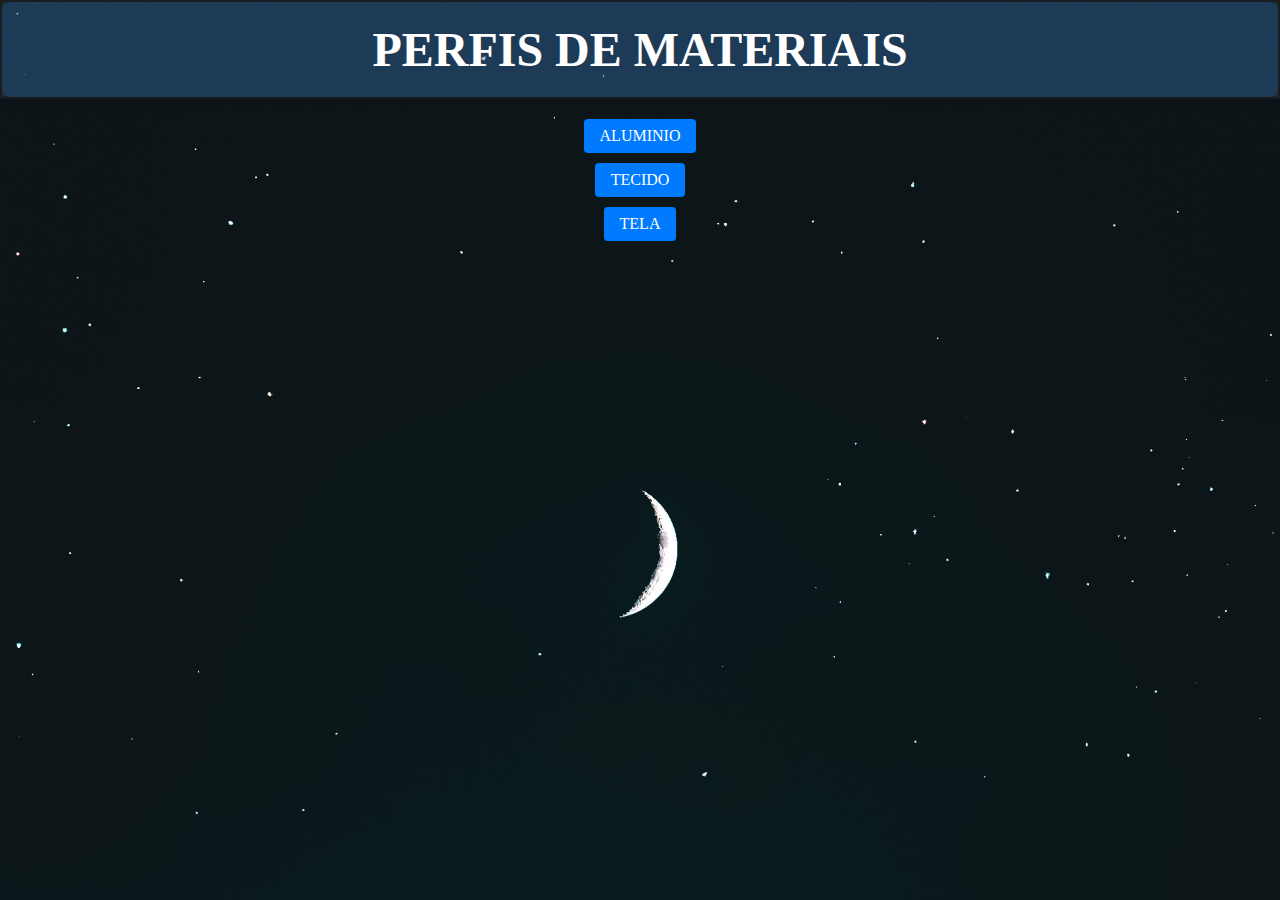
<file: index.html>
<!DOCTYPE html>
<html lang="pt">
<head>
    <meta charset="UTF-8">
    <meta name="viewport" content="width=device-width, initial-scale=1.0">
    <link rel="stylesheet" href="style.css">
    <title>Teste de Perfil</title>
    <link rel="shortcut icon" href="2871favicon.ico" type="image/x-icon">
  </head>
<body>
    <header>
        <h1>PERFIS DE MATERIAIS </h1>
    </header>

    <main>
    
        
       
    
    <P><a href="Planilhas/Perfil Aluminio.xlsx">ALUMINIO</a></P>
    <P><a href="Planilhas/Perfil Tecidos.xlsx">TECIDO</a></P>
    <P><a href="Planilhas/Perfil Tela.xlsx">TELA</a> </P> 
 
    
    </main>
   
</body>
</html>
</file>
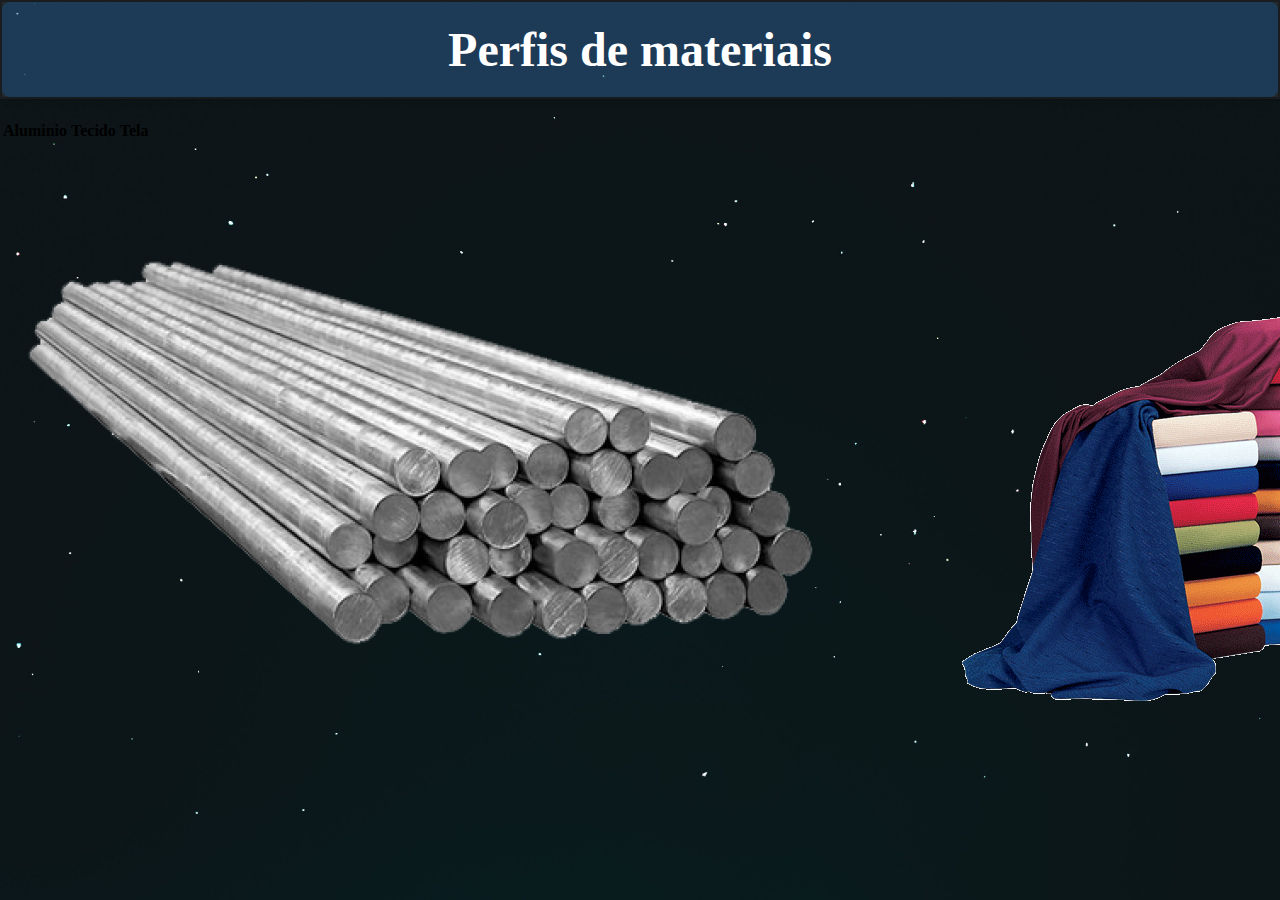
<file: Perfis.html>
<!DOCTYPE html>
<html lang="pt">
<head>
    <meta charset="UTF-8">
    <meta name="viewport" content="width=device-width, initial-scale=1.0">
    <link rel="stylesheet" href="style.css">
    <title>Document</title>
  </head>
<body>
    <header>
        <h1>Perfis de materiais </h1>
    </header>

    <main>
    <table>
        <th style="margin-left: 1px;" class="nome">Aluminio</th>
        <th id="tecido" style="margin-left: -1px;" class="nome">Tecido</th>
        <th style="padding-left: -10px;" class="nome">Tela</th>
    </table>
        
       
            <table>
                <td><a href="Planilhas/Perfil Aluminio.xlsx"><img id="img1" src="IMAGEM/pfalum.png" alt="aluminio"></a></td>
                <td><a href="Planilhas/Perfil Aluminio.xlsx"><img style="margin-left: 105px;" src="IMAGEM/tecidos.png.png" alt="aluminio"></a></td>
                <td><a href="Planilhas/Perfil Aluminio.xlsx"><img  src="IMAGEM/tela.jfif" alt="aluminio"></a></td>
            </table>
 
    
    </main>
   
</body>
</html>
</file>
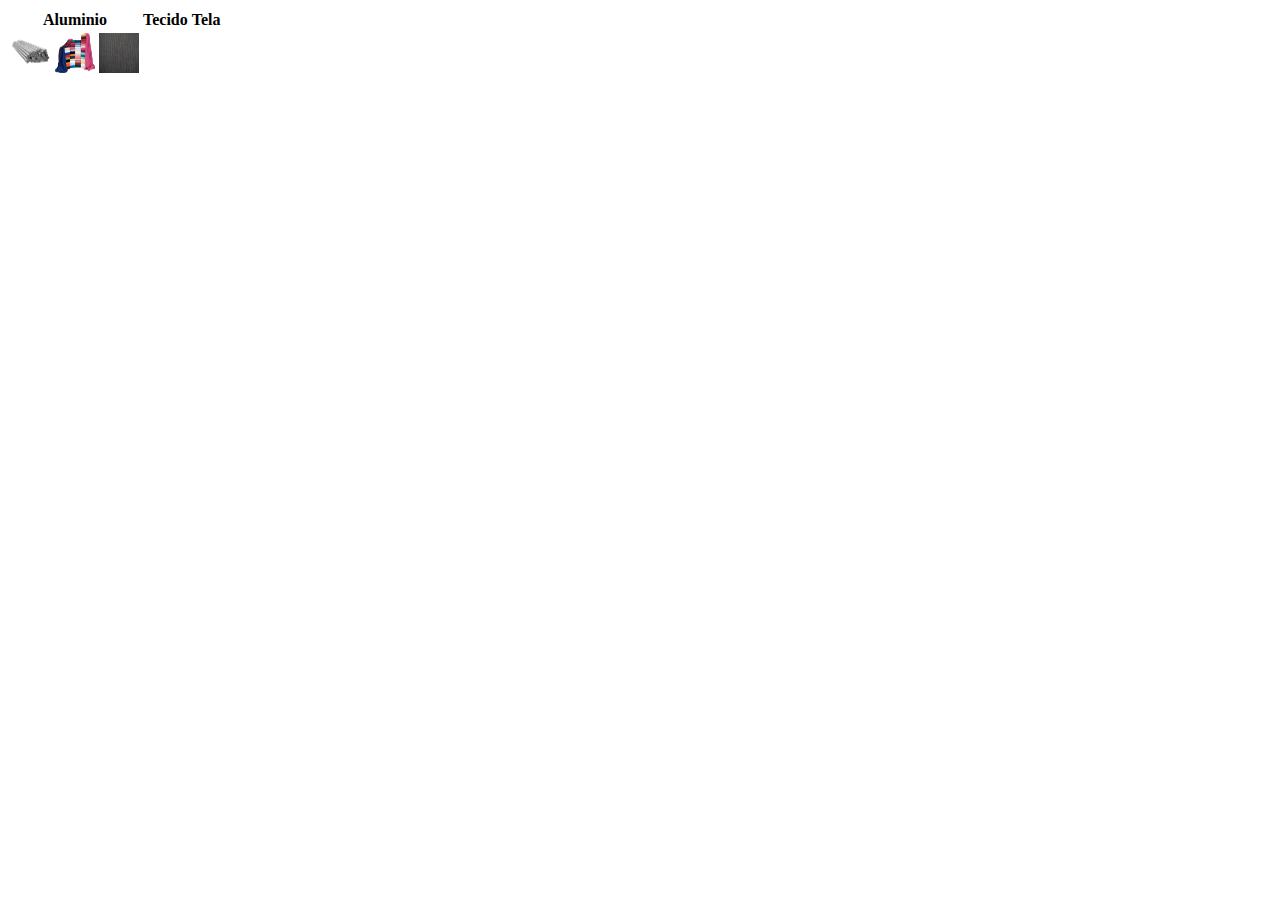
<file: TESTE/TESTETAB.HTML>
<!DOCTYPE html>
<html lang="en">
<head>
    <meta charset="UTF-8">
    <meta name="viewport" content="width=device-width, initial-scale=1.0">
    <style>
        img{
            width: 40px;
            height: 40px;
        }
    </style>
    <title>Document</title>
</head>
<body>
    <table>
        <thead>
            <tr>
                <th scope="col">Aluminio</th>
                <th scope="col">Tecido</th>
                <th scope="col">Tela</th>
            </tr>
        <tbody>
            <tr>
                <td>
                    <a href="../Planilhas/Perfil Aluminio.xlsx "><img src="../IMAGEM/pfalum.png" alt="alum"></a>
                    <a href="../Planilhas/Perfil Tecidos.xlsx "><img src="../IMAGEM/tecidos.png.png" alt="tec"></a>
                    <a href="../Planilhas/Perfil Tela.xlsx "><img src="../IMAGEM/tela.jfif" alt="tel"></a>
                </td>
            </tr>
        </tbody>
        </thead>
    </table>
    
</body>
</html>
</file>
<file: style.css>
/* Reset de margens */
* {
  margin: 0;
}

body {
  background-color: rgb(253, 249, 249);
  background-image: url(pexels-piccinng-3052361.jpg);
  background-position: center top;
  background-repeat: no-repeat;
  background-size: cover;
  background-attachment: fixed;
  margin: 0; /* Adicionando margem zero para o corpo da página */
}

header {
  background-color: rgba(114, 114, 114, 0.247);
  border: 2px solid rgba(0, 0, 0, 0.295);
  margin-bottom: 20px;
}

header > h1 {
  text-align: center;
  font-size: 3em;
  color: rgb(255, 255, 255);
  background-color: rgba(0, 123, 255, 0.2);
  padding: 20px;
  border-radius: 8px;
  box-shadow: 0 4px 6px rgba(0, 0, 0, 0.1);
}



p {
  margin-bottom: 10px;
  text-align: center;
}

/* Estilos básicos para o link dentro do parágrafo */
p a {
  display: inline-block;
  padding: 8px 16px;
  text-decoration: none;
  background-color: #007bff;
  color: #fff;
  border-radius: 4px;
  transition: background-color 0.3s ease;
  margin-right: 10px;
}

/* Mudança de cor ao passar o mouse */
p a:hover {
  background-color: #0056b3;
}

/* Para evitar espaçamento extra após o último link */
p a:last-child {
  margin-right: 0;
}

/* Media query para telas menores */
@media screen and (max-width: 768px) {
</file>
